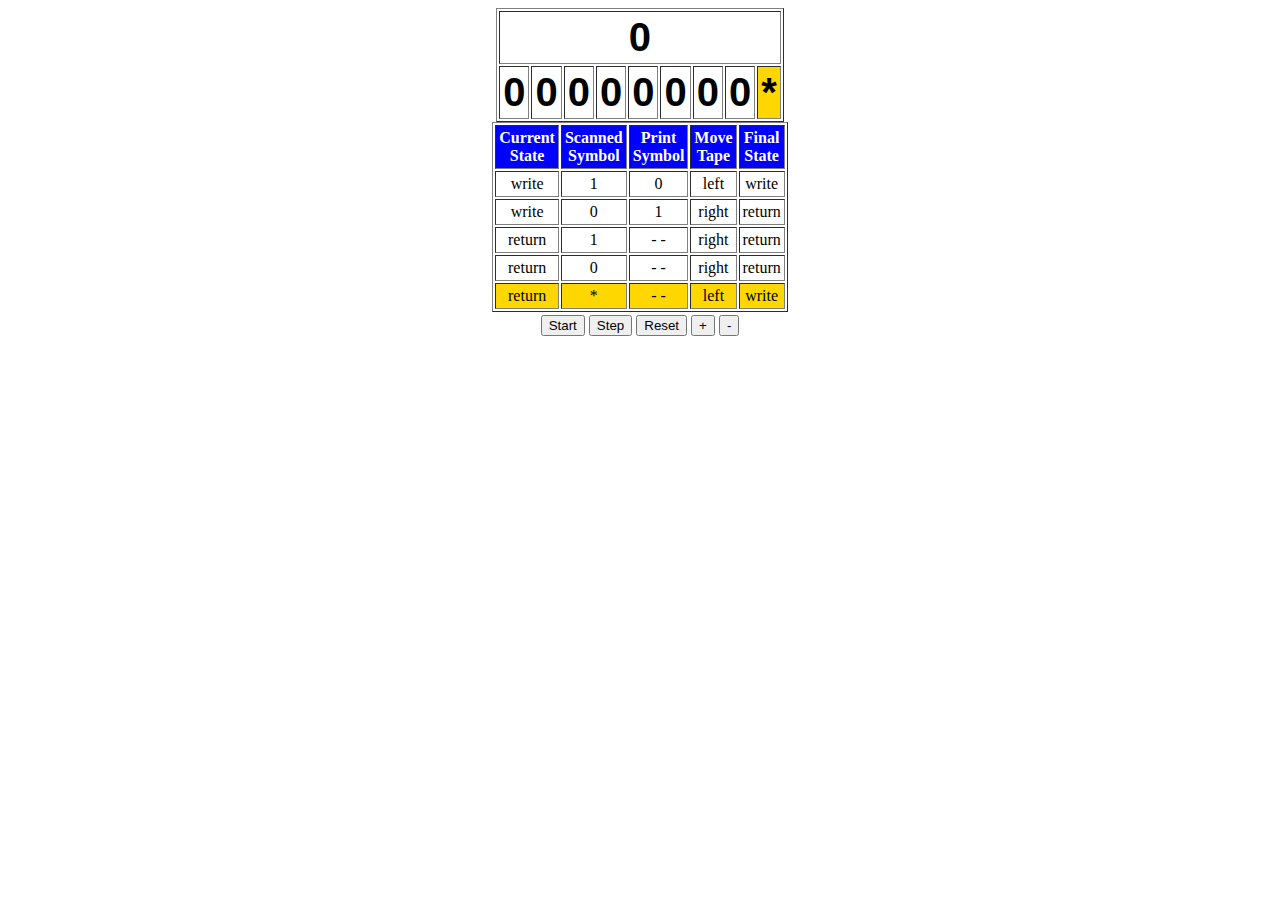
<file: Binary Turing Machine/index.html>
<html>
  <head>
    <title>Binary Counting Turing Machine</title>
<script type="text/javascript">
<!--

function getObject(el) 
{
     return document.getElementById ? document.getElementById(el) : document.all[el];
}


function highlight(current, last)
{
   getObject(last).style.background    = '#FFFFFF';
   getObject(current).style.background = 'gold';
}

var iTotal;

function total()
{
  iTotal = 0;
  if(getObject("1").innerHTML == "1")
  {
    iTotal = iTotal + 1;
  }

  if(getObject("2").innerHTML == "1")
  {
    iTotal = iTotal + 2;
  }

  if(getObject("3").innerHTML == "1")
  {
    iTotal = iTotal + 4;
  }

  if(getObject("4").innerHTML == "1")
  {
    iTotal = iTotal + 8;
  }

  if(getObject("5").innerHTML == "1")
  {
    iTotal = iTotal + 16;
  }

  if(getObject("6").innerHTML == "1")
  {
    iTotal = iTotal + 32;
  }

  if(getObject("7").innerHTML == "1")
  {
    iTotal = iTotal + 64;
  }

  if(getObject("8").innerHTML == "1")
  {
    iTotal = iTotal + 128;
  }

  getObject("total").innerHTML = iTotal;
}

var currentState = 'return';
var currentTuple = 'T5';
var lastTuple = 'T4';
var currentPosition = "0";
var scannedSymbol;
var startstop;
var bReset = "";
var itimeout = 1000;

function binaryTuringMachine()
{
//alert("here0");

  currentPosition = currentPosition.toString();

//alert(currentPosition);

  scannedSymbol = getObject(currentPosition).innerHTML;


//alert(scannedSymbol);

// Initial state is "return" scanned symbol "*".
  if(currentState == 'write' && scannedSymbol == '1')
  {
//alert("here1");

    getObject(currentPosition).innerHTML = '0';
    getObject("P" + currentPosition).style.background = '#FFFFFF';
    currentPosition = parseInt(currentPosition) + 1;
    getObject("P" + currentPosition).style.background = 'gold';
  }
  else if(currentState == 'write' && scannedSymbol == '0')
  {
//alert("here2");
    getObject(currentPosition).innerHTML = '1';
    currentState = 'return';
    total();
    getObject("P" + currentPosition).style.background = '#FFFFFF';
    currentPosition = parseInt(currentPosition) - 1;
    getObject("P" + currentPosition).style.background = 'gold';
  }
  else if(currentState == 'return' && (scannedSymbol == '0' || scannedSymbol == '1'))
  {
//alert("here3");
    getObject("P" + currentPosition).style.background = '#FFFFFF';
    currentPosition = parseInt(currentPosition) - 1;
    getObject("P" + currentPosition).style.background = 'gold';
  }
  else if(currentState == "return" && scannedSymbol == "*")
  {
//alert("here4");
    // output and restart
    currentState = "write";
    getObject("P" + currentPosition).style.background = '#FFFFFF';
    currentPosition = parseInt(currentPosition) + 1;
    getObject("P" + currentPosition).style.background = 'gold';
  }

//alert("here5");

  currentPosition = currentPosition.toString();
  scannedSymbol = getObject(currentPosition).innerHTML;

// DETERMINE AND HIGHLIGHT NEW STATE

  if(currentState == "write" && scannedSymbol == "1")
  {
    lastTuple = currentTuple;
    currentTuple = "T1";
  }
  else if(currentState == "write" && scannedSymbol == "0")
  {
    lastTuple = currentTuple;
    currentTuple = "T2";
  }
  else if(currentState == "return" && scannedSymbol == "1")
  {
    lastTuple = currentTuple;
    currentTuple = "T3";
  }
  else if(currentState == "return" && scannedSymbol == "0")
  {
    lastTuple = currentTuple;
    currentTuple = "T4";
  }
  else if(currentState == "return" && scannedSymbol == "*")
  {
    lastTuple = currentTuple;
    currentTuple = "T5";
  }
  
  highlight(currentTuple, lastTuple);

  if(bReset == "reset")
  {
    currentPosition = "0";
    currentState = "return";
    startstop = "stop";
    getObject("reset").disabled == false;
    getObject("startstop").value = "Start";
    getObject("1").innerHTML = "0";
    getObject("2").innerHTML = "0";
    getObject("3").innerHTML = "0";
    getObject("4").innerHTML = "0";
    getObject("5").innerHTML = "0";
    getObject("6").innerHTML = "0";
    getObject("7").innerHTML = "0";
    getObject("8").innerHTML = "0";
    getObject("P1").style.background = '#FFFFFF';
    getObject("P2").style.background = '#FFFFFF';
    getObject("P3").style.background = '#FFFFFF';
    getObject("P4").style.background = '#FFFFFF';
    getObject("P5").style.background = '#FFFFFF';
    getObject("P6").style.background = '#FFFFFF';
    getObject("P7").style.background = '#FFFFFF';
    getObject("P8").style.background = '#FFFFFF';
    getObject("P0").style.background = 'gold';
    getObject("T1").style.background = '#FFFFFF';
    getObject("T2").style.background = '#FFFFFF';
    getObject("T3").style.background = '#FFFFFF';
    getObject("T4").style.background = '#FFFFFF';
    getObject("T5").style.background = 'gold';
    getObject("total").innerHTML = "0";
    bReset = "";
  }

  if(startstop == "start")
  {
    setTimeout('binaryTuringMachine()',itimeout);
  }

}

function startStop()
{
  if(getObject("startstop").value == "Start")
  {
    startstop = "start";
    getObject("reset").disabled == true;
    getObject("startstop").value = "Stop";
    binaryTuringMachine();
  }
  else if(getObject("startstop").value == "Stop")
  {
    startstop = "stop";
    getObject("reset").disabled == false;
    getObject("startstop").value = "Start";
  }
}

function reset()
{
  bReset = "reset";
    currentPosition = "0";
    currentState = "return";
    startstop = "stop";
    getObject("reset").disabled == false;
    getObject("startstop").value = "Start";
    getObject("1").innerHTML = "0";
    getObject("2").innerHTML = "0";
    getObject("3").innerHTML = "0";
    getObject("4").innerHTML = "0";
    getObject("5").innerHTML = "0";
    getObject("6").innerHTML = "0";
    getObject("7").innerHTML = "0";
    getObject("8").innerHTML = "0";
    getObject("P1").style.background = '#FFFFFF';
    getObject("P2").style.background = '#FFFFFF';
    getObject("P3").style.background = '#FFFFFF';
    getObject("P4").style.background = '#FFFFFF';
    getObject("P5").style.background = '#FFFFFF';
    getObject("P6").style.background = '#FFFFFF';
    getObject("P7").style.background = '#FFFFFF';
    getObject("P8").style.background = '#FFFFFF';
    getObject("P0").style.background = 'gold';
    getObject("T1").style.background = '#FFFFFF';
    getObject("T2").style.background = '#FFFFFF';
    getObject("T3").style.background = '#FFFFFF';
    getObject("T4").style.background = '#FFFFFF';
    getObject("T5").style.background = 'gold';
    getObject("total").innerHTML = "0";
    itimeout = 1000;
    bReset = "";
}


function speedup()
{
  itimeout = itimeout / 2;
}


function slowdown()
{
  itimeout = itimeout * 2;
}


//-->
</script>
<style type="text/css">
.NoLink
{
    TEXT-DECORATION: none;
    FONT-WEIGHT: bold;
    FONT-SIZE: 30pt;
    FONT-FAMILY: "Arial"
}
</style>
  </head>
  <body style="background-color: #FFFFFF;">
    <table border="1" cellpadding="3" align="center">
      <tr>
        <td colspan="9" align="center"><a NAME="total" id="total" class="NoLink">0</a></td>
      </tr>
      <tr>
        <td id="P8"><a NAME="8" id="8" CLASS="NoLink">0</a></td>
        <td id="P7"><a NAME="7" id="7" CLASS="NoLink">0</a></td>
        <td id="P6"><a NAME="6" id="6" CLASS="NoLink">0</a></td>
        <td id="P5"><a NAME="5" id="5" CLASS="NoLink">0</a></td>
        <td id="P4"><a NAME="4" id="4" CLASS="NoLink">0</a></td>
        <td id="P3"><a NAME="3" id="3" CLASS="NoLink">0</a></td>
        <td id="P2"><a NAME="2" id="2" CLASS="NoLink">0</a></td>
        <td id="P1"><a NAME="1" id="1" CLASS="NoLink">0</a></td>
        <td id="P0" bgcolor="gold"><a NAME="0" id="0" CLASS="NoLink">*</a></td>
      </tr>
    </table>
    
    <table border="1" cellpadding="3" align="center">
      <tr bgcolor="#0000FF">
        <th align="center"><font color="#FFFFFF">Current<br>State</font></th>
        <th align="center"><font color="#FFFFFF">Scanned<br>Symbol</font></th>
        <th align="center"><font color="#FFFFFF">Print<br>Symbol</font></th>
        <th align="center"><font color="#FFFFFF">Move<br>Tape</font></th>
        <th align="center"><font color="#FFFFFF">Final<br>State</font></th>
      </tr>
      <tr id="T1">
        <td align="center">write</td><td align="center">1</td><td align="center">0</td><td align="center">left</td><td align="center">write</td>
      </tr>
      <tr id="T2">
        <td align="center">write</td><td align="center">0</td><td align="center">1</td><td align="center">right</td><td align="center">return</td>
      </tr>
      <tr id="T3">
        <td align="center">return</td><td align="center">1</td><td align="center">- -</td><td align="center">right</td><td align="center">return</td>
      </tr>
      <tr id="T4">
        <td align="center">return</td><td align="center">0</td><td align="center">- -</td><td align="center">right</td><td align="center">return</td>
      </tr>
      <tr id="T5"  bgcolor="gold"><!-- OUTPUT -->
        <td align="center">return</td><td align="center">*</td><td align="center">- -</td><td align="center">left</td><td align="center">write</td>
      </tr>
    </table>
    <table align="center">
      <tr>
        <td><input type="button" name="startstop" id="startstop" value="Start" onClick="startStop();"></td>
        <td><input type="button" name="step" id="step" value="Step" onClick="binaryTuringMachine();"></td>
        <td><input type="button" name="reset" id="reset" value="Reset" onClick="reset();"</td>
        <td><input type="button" name="+" id="+" value="+" onClick="speedup();"</td>
        <td><input type="button" name="-" id="-" value="-" onClick="slowdown();"</td>
      </tr>
    </table>
  </body>
</html>
</file>
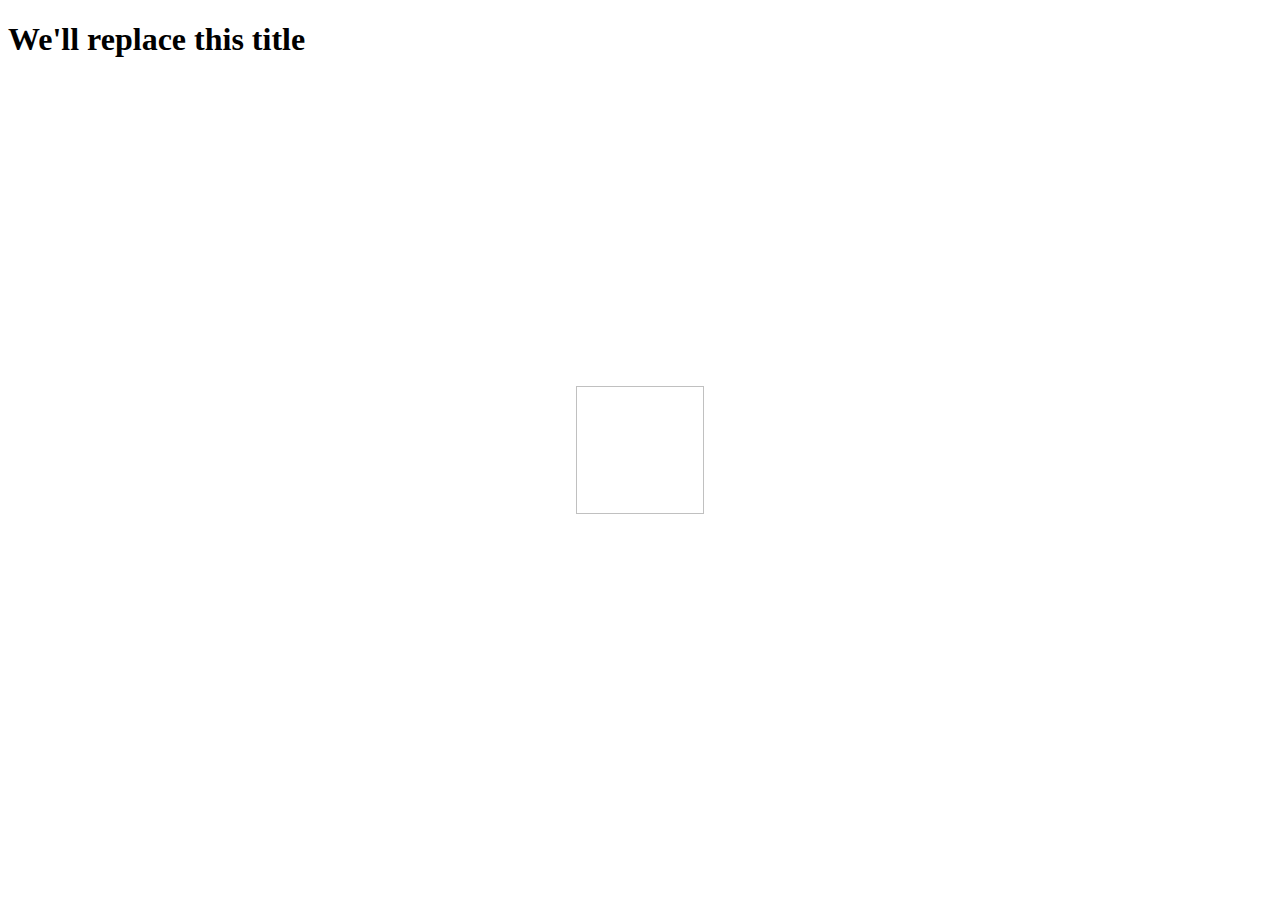
<file: javascript/index.html>
<!doctype html>
<html>
<head>
    <title>Clicks!</title>
    <link rel="stylesheet" href="clicks.css">
</head>
<body>
    <h1 class="page-title">We'll replace this title</h1>
    <img onClick=myFunctionsrc="icon128.svg" class="logo">
    <script src="https://ajax.googleapis.com/ajax/libs/jquery/2.1.3/jquery.min.js"></script>
    <script src="clicks.js"></script>
</html>
</file>
<file: javascript/clicks.css>
.clicked {
    color: darksalmon;
}
.logo {
    position: absolute;
    left: 50%;
    top: 50%;
    width: 128px;
    height: 128px;
    margin-left: -64px;
    margin-top: -64px;
}
</file>
